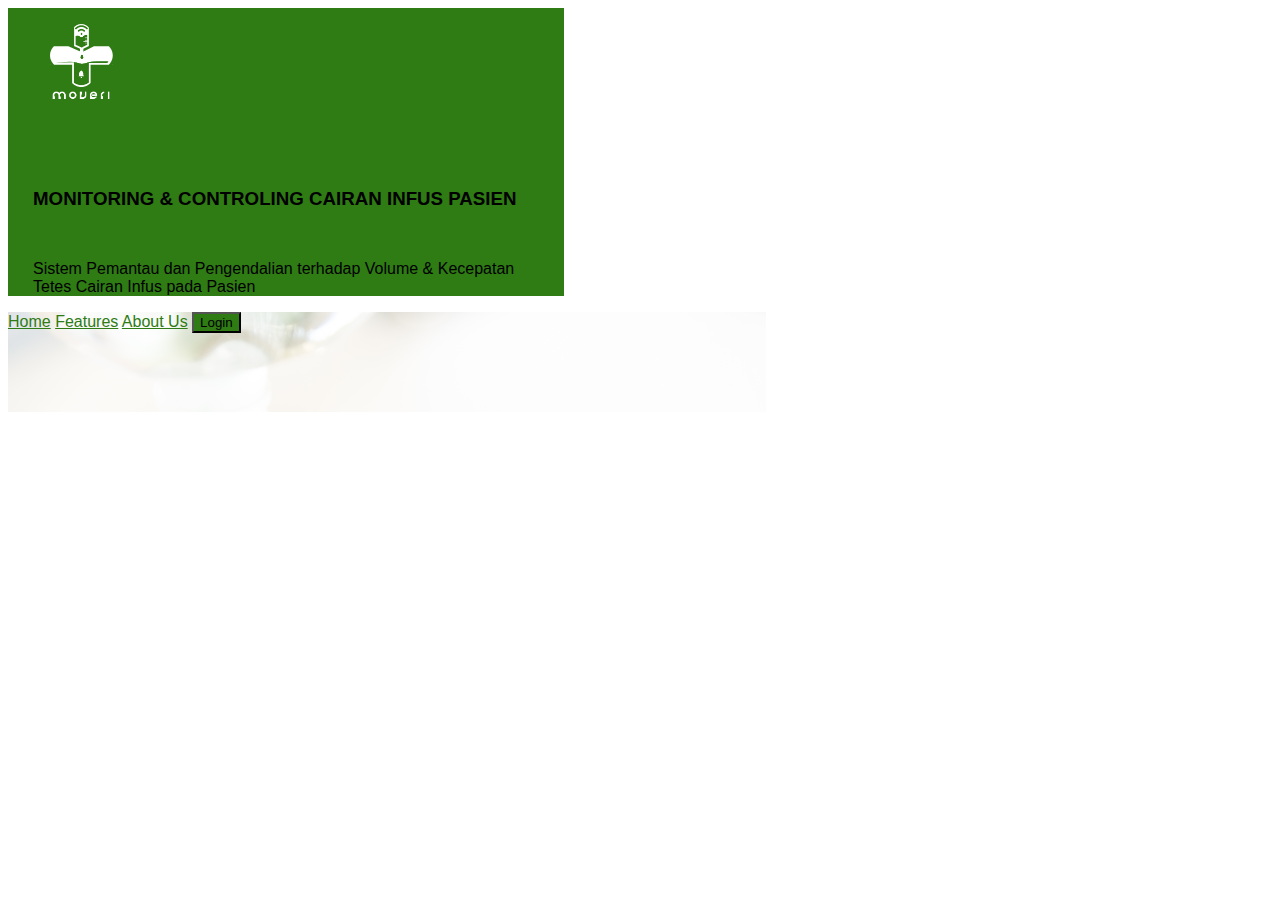
<file: Index.html>
<!DOCTYPE html>
<html lang="en">
  <head>
    <head>
      <meta charset="utf-8" />
      <meta name="viewport" content="width=device-width, initial-scale=1" />
  
      <script src="https://cdn.jsdelivr.net/npm/bootstrap@5.2.3/dist/js/bootstrap.bundle.min.js" integrity="sha384-kenU1KFdBIe4zVF0s0G1M5b4hcpxyD9F7jL+jjXkk+Q2h455rYXK/7HAuoJl+0I4" crossorigin="anonymous"></script>
      <link rel="stylesheet" href="style.css">
      <link href="https://cdn.jsdelivr.net/npm/bootstrap@5.2.3/dist/css/bootstrap.min.css" rel="stylesheet" integrity="sha384-rbsA2VBKQhggwzxH7pPCaAqO46MgnOM80zW1RWuH61DGLwZJEdK2Kadq2F9CUG65" crossorigin="anonymous" />
      <title>Moveri</title>
    </head>
  <body>
    
    <!-- Main Section -->
    <section class="login d-flex" style="height: 100vh">
      <!-- left splitted page -->
      <div class="login-left h-100 text-center " style="width: 40%; background-color: #2f7b14; padding-left: 25px; padding-right: 25px" >
        <img src="item/logo putih.png" alt="" style="width: 20%">
        <h3 class="text-white fw-bold" style="margin-top: 75px">MONITORING & CONTROLING CAIRAN INFUS PASIEN</h3>
        <p class="text-white fs-4" style="margin-top: 50px">Sistem Pemantau dan Pengendalian terhadap Volume & Kecepatan Tetes Cairan Infus pada Pasien</p>
      </div>

      <!-- right splitted page -->
      <div class="login-right h-100" style="width: 60%; background-image: url('item/selective-focus-point-saline-iv-drip-patient.jpg'); background-size: cover;">
        <!-- Top Section -->
        <nav class="navbar bg-white bg-transparent">
          <div class="container-fluid d-flex justify-content-end" style="height: 100px; margin-right: 50px;">
            <!-- navbar -->
            <a class="btn fw-bold" style=" color: #2f7b14;" href="#">Home</a>
            <a class="btn fw-bold" style=" color: #2f7b14;" href="Features.html">Features</a>
            <a class="btn fw-bold" style=" color: #2f7b14;" href="AboutUs.html">About Us</a>
            <a href="Login.html">
              <button class="btn text-white" style="background-color: #2f7b14">Login</button>
            </a>
          </div>
        </nav>
      </div>
    </section>
  </body>
</html>
</file>
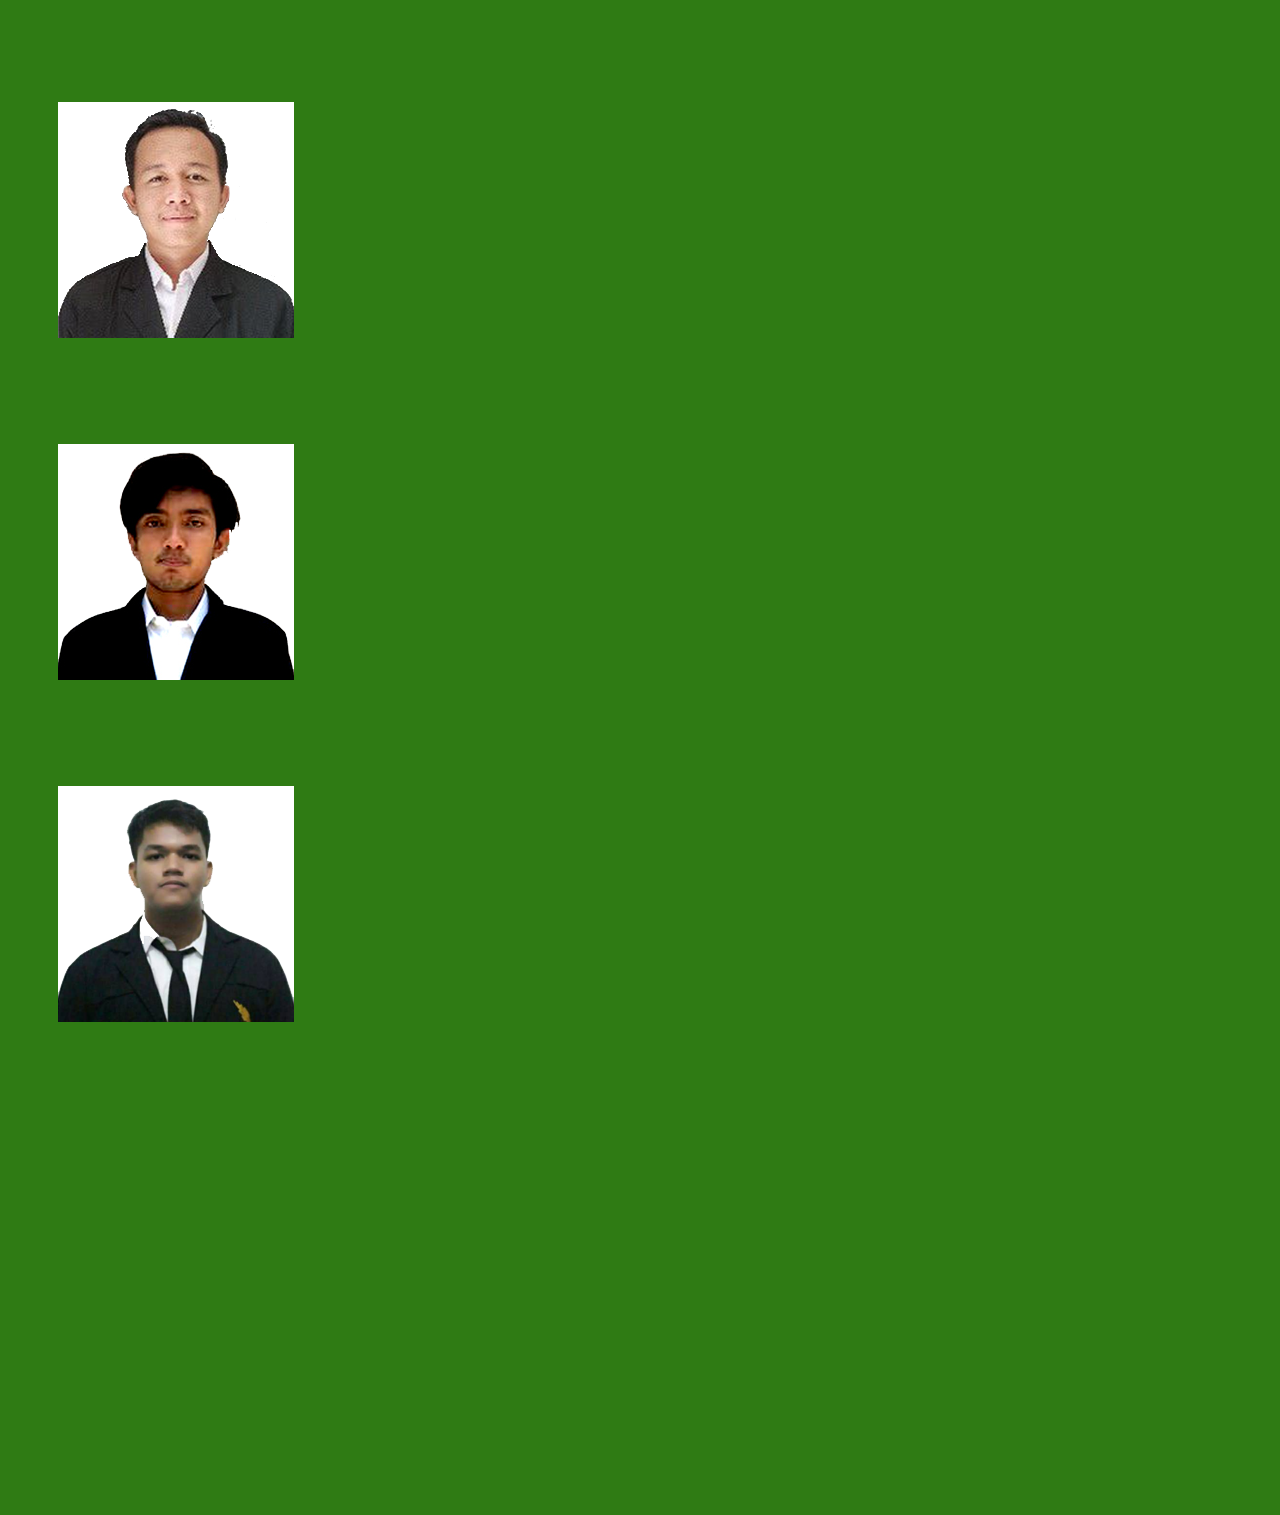
<file: AboutUs.html>
<!DOCTYPE html>
<html lang="en">
  <head>
    <meta charset="utf-8" />
    <meta name="viewport" content="width=device-width, initial-scale=1" />

    <script src="https://cdn.jsdelivr.net/npm/bootstrap@5.2.3/dist/js/bootstrap.bundle.min.js" integrity="sha384-kenU1KFdBIe4zVF0s0G1M5b4hcpxyD9F7jL+jjXkk+Q2h455rYXK/7HAuoJl+0I4" crossorigin="anonymous"></script>

    <link href="https://cdn.jsdelivr.net/npm/bootstrap@5.2.3/dist/css/bootstrap.min.css" rel="stylesheet" integrity="sha384-rbsA2VBKQhggwzxH7pPCaAqO46MgnOM80zW1RWuH61DGLwZJEdK2Kadq2F9CUG65" crossorigin="anonymous" />
    <title>About Us</title>
  </head>

  <body style="background-color: #2f7b14; color: #2f7b14">
    <h1 class="text-white text-center" style="margin-top: 25px">About Us</h1>

    <!-- Profil Kelompok -->
    <div class="container d-flex justify-content-between" style="margin-top: 25px">
      <div class="bg-white text-center rounded">
        <div style="margin: 40px 50px">
          <img src="item\person 1.png" alt="" class="w-50" />
          <p style="color: #2f7b14; margin-top: 10px">Syanul Hidayatullah</p>
          <p style="color: #2f7b14">119130085</p>
        </div>
      </div>
      <div class="bg-white text-center rounded">
        <div style="margin: 40px 50px">
          <img src="item\person 2.png" alt="" class="w-50" />
          <p style="color: #2f7b14; margin-top: 10px">Dafari Al Fathri</p>
          <p style="color: #2f7b14">119130133</p>
        </div>
      </div>
      <div class="bg-white text-center rounded">
        <div style="margin: 40px 50px">
          <img src="item\person 3.png" alt="" class="w-50" />
          <p style="color: #2f7b14; margin-top: 10px">Muhammad Fauzan</p>
          <p style="color: #2f7b14">119130011</p>
        </div>
      </div>
    </div>
    <!-- Contact Us -->
    <div class="container" style="margin-top: 25px">
      <div class="bg-white rounded" style="padding: 15px 0px">
        <h2 class="text-center">Contact Us</h2>
        <div class="d-flex justify-content-start" style="margin-top: 30px">
          <div class="text-center w-25" style="margin-right: 12.5%">
            <p class="fw-bold">Email</p>
            <p>moveri2022@gmail.com</p>
          </div>
          <div class="text-center w-25" style="margin-right: 12.5%">
            <p class="fw-bold">Address</p>
            <p>Jl. terusan Ryacudu, Way Hui</p>
            <p>Kec. Jati Agung,</p>
            <p>Kabupaten Lampung Selatan 35365</p>
          </div>
          <div class="text-center w-25">
            <p class="fw-bold">Phone</p>
            <p>0851-5775-5043</p>
          </div>
        </div>
      </div>
    </div>
  </body>
</html>
</file>
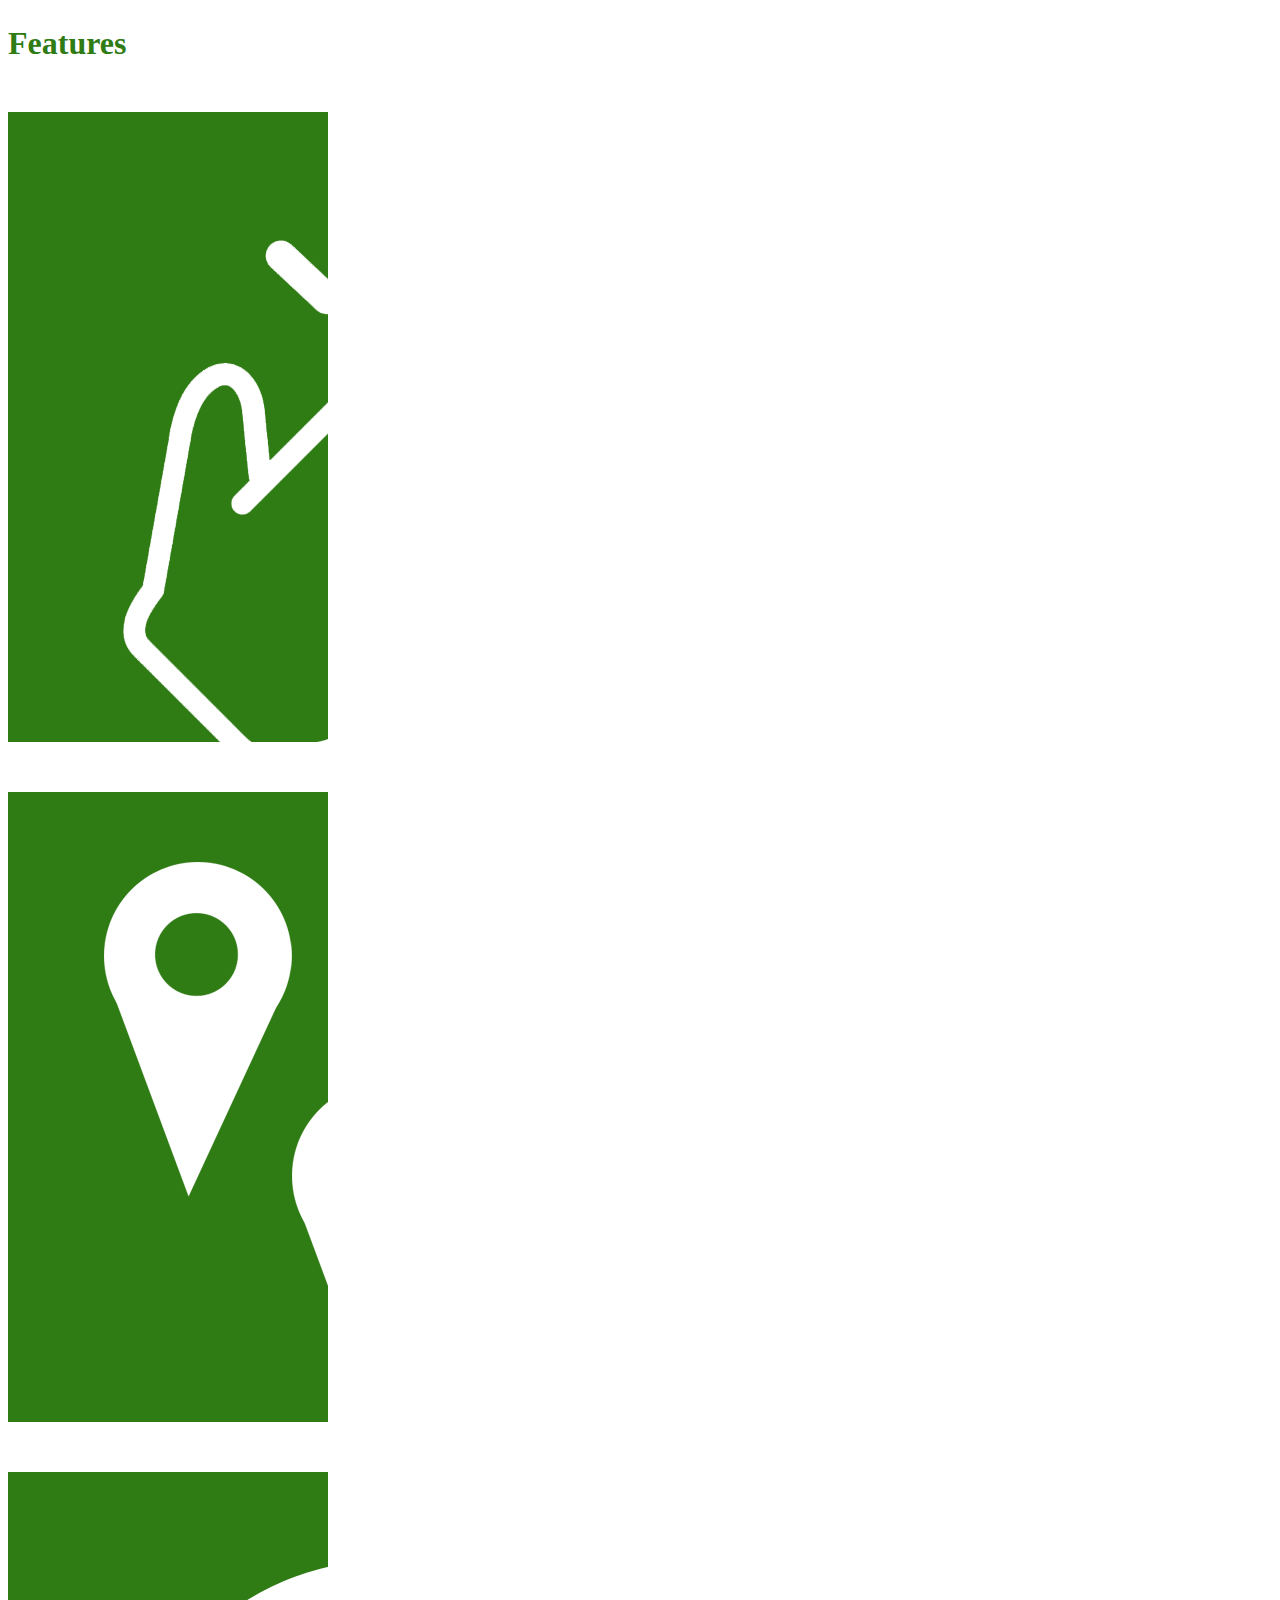
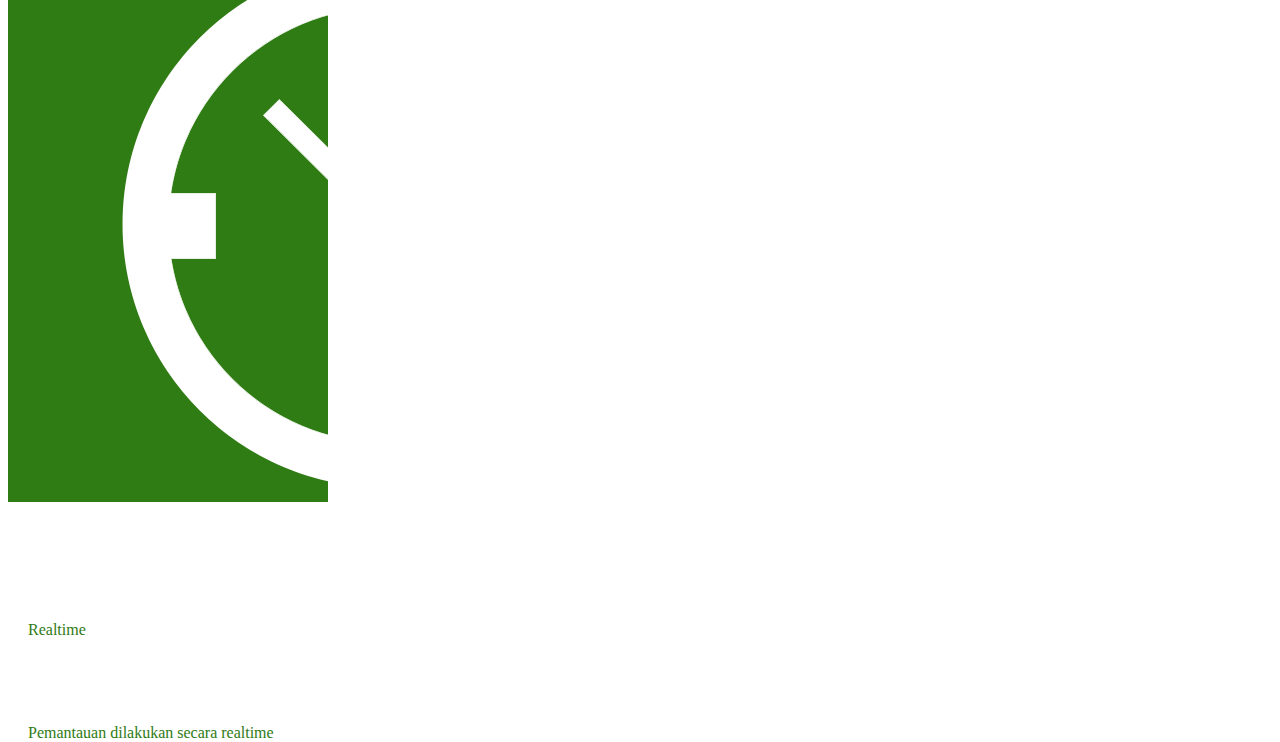
<file: Features.html>
<!DOCTYPE html>
<html lang="en">
  <head>
    <meta charset="utf-8" />
    <meta name="viewport" content="width=device-width, initial-scale=1" />

    <script src="https://cdn.jsdelivr.net/npm/bootstrap@5.2.3/dist/js/bootstrap.bundle.min.js" integrity="sha384-kenU1KFdBIe4zVF0s0G1M5b4hcpxyD9F7jL+jjXkk+Q2h455rYXK/7HAuoJl+0I4" crossorigin="anonymous"></script>

    <link href="https://cdn.jsdelivr.net/npm/bootstrap@5.2.3/dist/css/bootstrap.min.css" rel="stylesheet" integrity="sha384-rbsA2VBKQhggwzxH7pPCaAqO46MgnOM80zW1RWuH61DGLwZJEdK2Kadq2F9CUG65" crossorigin="anonymous" />
    <title>Features</title>
  </head>

  <body style="color: #2f7b14">
    <h1 class="text-center" style="margin-top: 25px">Features</h1>

    <!-- Profil Kelompok -->
    <div class="container d-flex justify-content-between" style="margin-top: 25px">
      <div class="text-center rounded" style="background-color: #2f7b14; height: 70vh; width: 25vw">
        <div style="margin: 50px 10px">
          <img src="item\tap.png" alt="" class="w-25" />
          <p style="margin-top: 25px" class="fs-3 fw-bold text-white">Easy to Use</p>
          <p class="text-white fs-5" style="margin-top: 85px">Sangat mudah digunakan</p>
        </div>
      </div>
      <div class="text-center rounded" style="background-color: #2f7b14; height: 70vh; width: 25vw">
        <div style="margin: 50px 20px">
          <img src="item\everywhere.png" alt="" class="w-25" />
          <p style="margin-top: 25px" class="fs-3 fw-bold text-white">Monitoring & Controling Everywhere</p>
          <p class="text-white fs-5 mt-5">Pemantauan serta pengendalian cairan infus bisa dilakukan dimanapun melalui website</p>
        </div>
      </div>
      <div class="text-center rounded" style="background-color: #2f7b14; height: 70vh; width: 25vw">
        <div style="margin: 50px 20px">
          <img src="item\time.png" alt="" class="w-25" />
          <p style="margin-top: 25px" class="fs-3 fw-bold text-white">Realtime</p>
          <p class="text-white fs-5" style="margin-top: 85px">Pemantauan dilakukan secara realtime</p>
        </div>
      </div>
    </div>
    <!-- Contact Us -->
  </body>
</html>
</file>
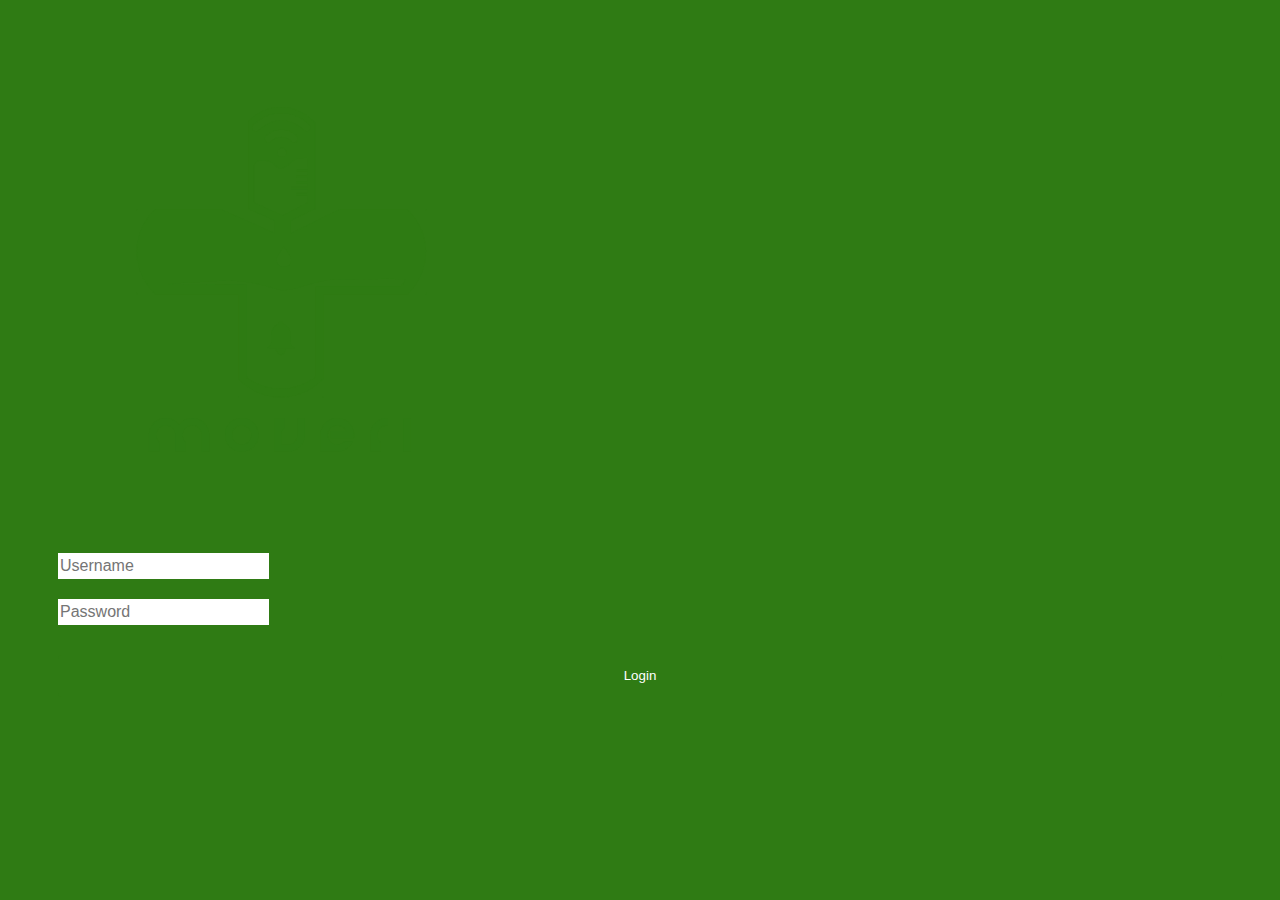
<file: Login.html>
<!DOCTYPE html>
<html lang="en">
  <head>
    <meta charset="utf-8" />
    <meta name="viewport" content="width=device-width, initial-scale=1" />

    <script src="https://cdn.jsdelivr.net/npm/bootstrap@5.2.3/dist/js/bootstrap.bundle.min.js" integrity="sha384-kenU1KFdBIe4zVF0s0G1M5b4hcpxyD9F7jL+jjXkk+Q2h455rYXK/7HAuoJl+0I4" crossorigin="anonymous"></script>
    <link rel="stylesheet" href="style.css" />
    <link href="https://cdn.jsdelivr.net/npm/bootstrap@5.2.3/dist/css/bootstrap.min.css" rel="stylesheet" integrity="sha384-rbsA2VBKQhggwzxH7pPCaAqO46MgnOM80zW1RWuH61DGLwZJEdK2Kadq2F9CUG65" crossorigin="anonymous" />
    <title>Login</title>
  </head>
  <body style="background-color: #2f7b14; color: #2f7b14">
    <!-- Main Section -->
    <section class="login d-flex justify-content-center" style="height: 75vh">
      <!-- right splitted page -->
      <div class="login-right w-50 h-100">
        <div class="row justify-content-center align-items-center h-100">
          <!-- login form -->
          <div class="col-7 border bg-white" style="padding: 25px 50px">
            <div class="header text-center">
              <img src="item\logo hijau.png" alt="" style="width: 40%" />
              <p class="mt-3">Sign In your to account</p>
            </div>

            <div class="login-form">
              <!-- email input -->
              <div>
                <input type="username" class="form-control bg-light fw-bold" style="border: none" id="username" placeholder="Username" />
              </div>

              <!-- password input -->
              <div>
                <input type="password" class="form-control bg-light fw-bold" style="border: none" id="password" placeholder="Password" />
              </div>

              <a href="dashboard.html">
                <button class="signin rounded-2" style="border: none; background-color: #2f7b14">Login</button>
              </a>
            </div>
          </div>
        </div>
      </div>
    </section>
  </body>
</html>
</file>
<file: style.css>
* {
  font-family: "Poppins", sans-serif;
}

.kapas-text {
  font-weight: 100;
  font-size: 72px;

  color: #000000;
}

.login {
  height: 100vh;
}

.login-form input {
  margin-bottom: 20px;
  font-style: normal;
  font-weight: 400;
  font-size: 16px;
  line-height: 24px;

  color: #000000;
}

.login-form a {
  display: block;

  margin-top: 10px;
  margin-bottom: 10px;

  font-style: normal;
  font-weight: 400;
  font-size: 14px;
  line-height: 21px;
  /* identical to box height */

  color: #737373;
}

.login-form .signin {
  width: 100%;
  height: 42px;
  border-radius: 4px;
  color: #ffffff;
}
</file>
